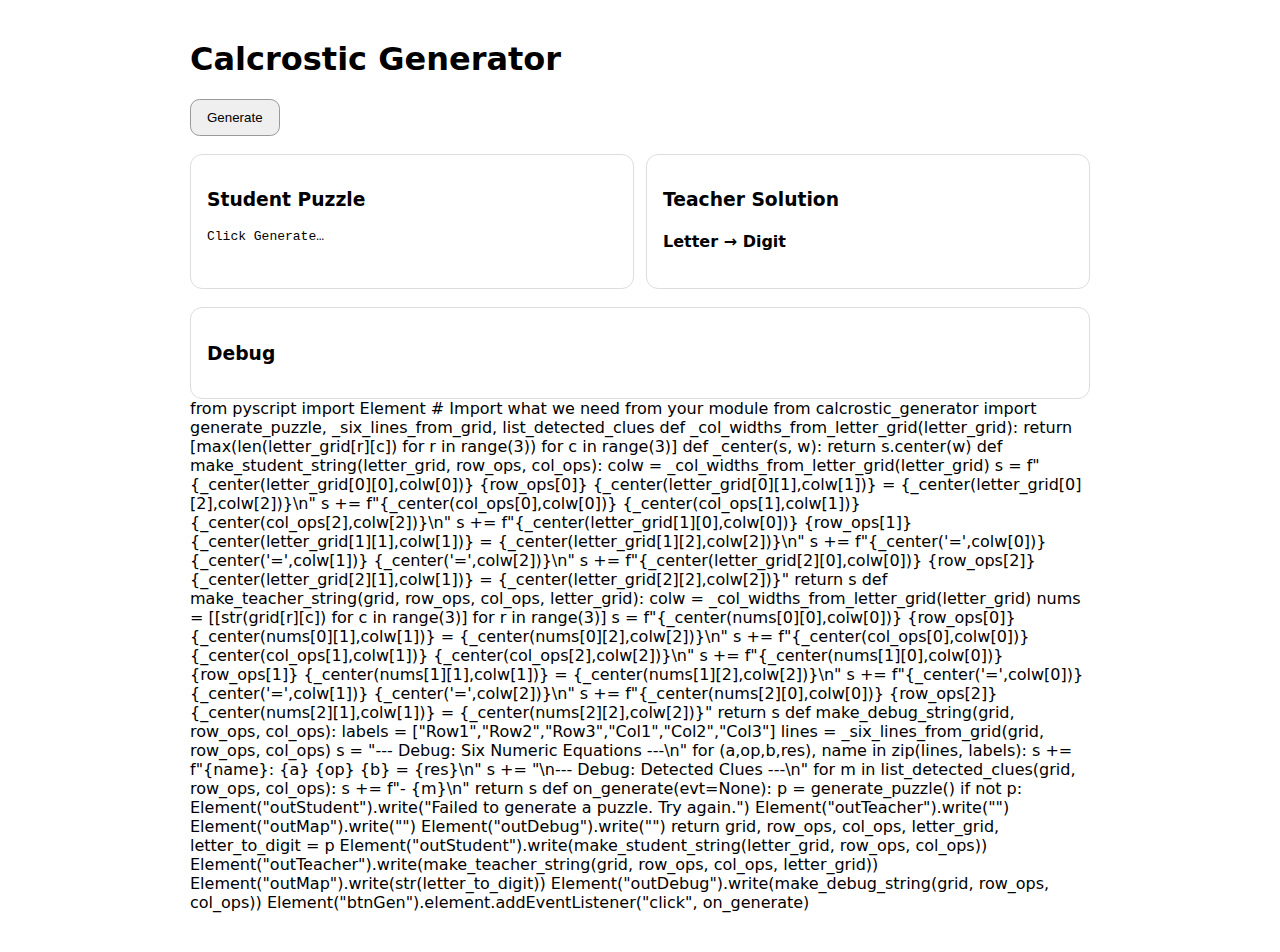
<file: index.html>
<!doctype html>
<html>
<head>
  <meta charset="utf-8" />
  <title>Calcrostic Generator</title>
  <meta name="viewport" content="width=device-width,initial-scale=1" />
  <link rel="stylesheet" href="https://pyscript.net/latest/pyscript.css">
  <script defer src="https://pyscript.net/latest/pyscript.js"></script>
  <style>
    body{font-family:system-ui,Segoe UI,Roboto,Helvetica,Arial,sans-serif;max-width:900px;margin:40px auto;padding:0 16px}
    .row{display:flex;gap:12px;flex-wrap:wrap}
    .card{border:1px solid #ddd;border-radius:12px;padding:16px}
    button{padding:.6rem 1rem;border:1px solid #999;border-radius:.6rem;cursor:pointer}
    pre{white-space:pre-wrap}
  </style>
</head>
<body>
  <h1>Calcrostic Generator</h1>
  <div class="row"><button id="btnGen">Generate</button></div>

  <div class="row" style="margin-top:18px">
    <div class="card" style="flex:1">
      <h3>Student Puzzle</h3>
      <pre id="outStudent">Click Generate…</pre>
    </div>
    <div class="card" style="flex:1">
      <h3>Teacher Solution</h3>
      <pre id="outTeacher"></pre>
      <h4>Letter → Digit</h4>
      <pre id="outMap"></pre>
    </div>
  </div>

  <div class="card" style="margin-top:18px">
    <h3>Debug</h3>
    <pre id="outDebug"></pre>
  </div>

  <!-- Load your Python module first -->
  <py-script src="calcrostic_generator.py"></py-script>

  <!-- Small glue script that calls your module -->
  <py-script>
    from pyscript import Element
    # Import what we need from your module
    from calcrostic_generator import generate_puzzle, _six_lines_from_grid, list_detected_clues

    def _col_widths_from_letter_grid(letter_grid):
        return [max(len(letter_grid[r][c]) for r in range(3)) for c in range(3)]
    def _center(s, w): return s.center(w)

    def make_student_string(letter_grid, row_ops, col_ops):
        colw = _col_widths_from_letter_grid(letter_grid)
        s  = f"{_center(letter_grid[0][0],colw[0])} {row_ops[0]} {_center(letter_grid[0][1],colw[1])} = {_center(letter_grid[0][2],colw[2])}\n"
        s += f"{_center(col_ops[0],colw[0])}   {_center(col_ops[1],colw[1])}   {_center(col_ops[2],colw[2])}\n"
        s += f"{_center(letter_grid[1][0],colw[0])} {row_ops[1]} {_center(letter_grid[1][1],colw[1])} = {_center(letter_grid[1][2],colw[2])}\n"
        s += f"{_center('=',colw[0])}   {_center('=',colw[1])}   {_center('=',colw[2])}\n"
        s += f"{_center(letter_grid[2][0],colw[0])} {row_ops[2]} {_center(letter_grid[2][1],colw[1])} = {_center(letter_grid[2][2],colw[2])}"
        return s

    def make_teacher_string(grid, row_ops, col_ops, letter_grid):
        colw = _col_widths_from_letter_grid(letter_grid)
        nums = [[str(grid[r][c]) for c in range(3)] for r in range(3)]
        s  = f"{_center(nums[0][0],colw[0])} {row_ops[0]} {_center(nums[0][1],colw[1])} = {_center(nums[0][2],colw[2])}\n"
        s += f"{_center(col_ops[0],colw[0])}   {_center(col_ops[1],colw[1])}   {_center(col_ops[2],colw[2])}\n"
        s += f"{_center(nums[1][0],colw[0])} {row_ops[1]} {_center(nums[1][1],colw[1])} = {_center(nums[1][2],colw[2])}\n"
        s += f"{_center('=',colw[0])}   {_center('=',colw[1])}   {_center('=',colw[2])}\n"
        s += f"{_center(nums[2][0],colw[0])} {row_ops[2]} {_center(nums[2][1],colw[1])} = {_center(nums[2][2],colw[2])}"
        return s

    def make_debug_string(grid, row_ops, col_ops):
        labels = ["Row1","Row2","Row3","Col1","Col2","Col3"]
        lines  = _six_lines_from_grid(grid, row_ops, col_ops)
        s = "--- Debug: Six Numeric Equations ---\n"
        for (a,op,b,res), name in zip(lines, labels):
            s += f"{name}: {a} {op} {b} = {res}\n"
        s += "\n--- Debug: Detected Clues ---\n"
        for m in list_detected_clues(grid, row_ops, col_ops):
            s += f"- {m}\n"
        return s

    def on_generate(evt=None):
        p = generate_puzzle()
        if not p:
            Element("outStudent").write("Failed to generate a puzzle. Try again.")
            Element("outTeacher").write("")
            Element("outMap").write("")
            Element("outDebug").write("")
            return
        grid, row_ops, col_ops, letter_grid, letter_to_digit = p
        Element("outStudent").write(make_student_string(letter_grid, row_ops, col_ops))
        Element("outTeacher").write(make_teacher_string(grid, row_ops, col_ops, letter_grid))
        Element("outMap").write(str(letter_to_digit))
        Element("outDebug").write(make_debug_string(grid, row_ops, col_ops))

    Element("btnGen").element.addEventListener("click", on_generate)
  </py-script>
</body>
</html>
</file>
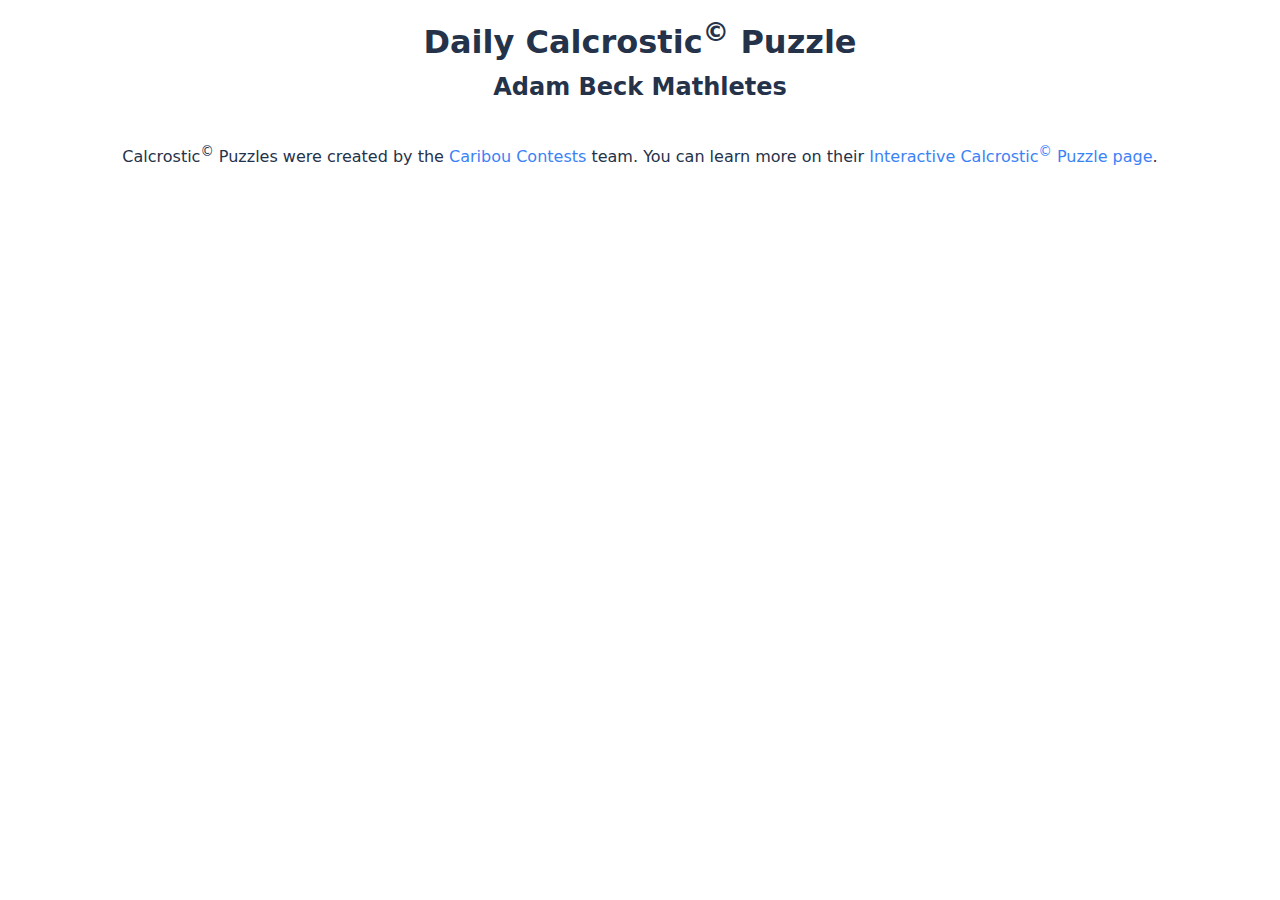
<file: frontend/index.html>
<!DOCTYPE html>
<html lang="en">
<head>
  <meta charset="UTF-8" />
  <meta name="viewport" content="width=device-width, initial-scale=1.0" />
  <meta name="color-scheme" content="light dark">
  <title>Calcrostics</title>
  <link rel="stylesheet" href="style.css?v=2" />
</head>
<body>
  <h1>Daily Calcrostic<sup>©</sup> Puzzle</h1>
  <h2>Adam Beck Mathletes</h2>
 
  <br>
  <section id="credit">
    <p>Calcrostic<sup>©</sup> Puzzles were created by the <a href="https://cariboutests.com/">Caribou Contests</a> team. You can learn more on their <a href="https://cariboutests.com/games/calcrostic.php">Interactive Calcrostic<sup>©</sup> Puzzle page</a>.</p>
  </section>

  <script src="script.js"></script>
</body>
</html>
</file>
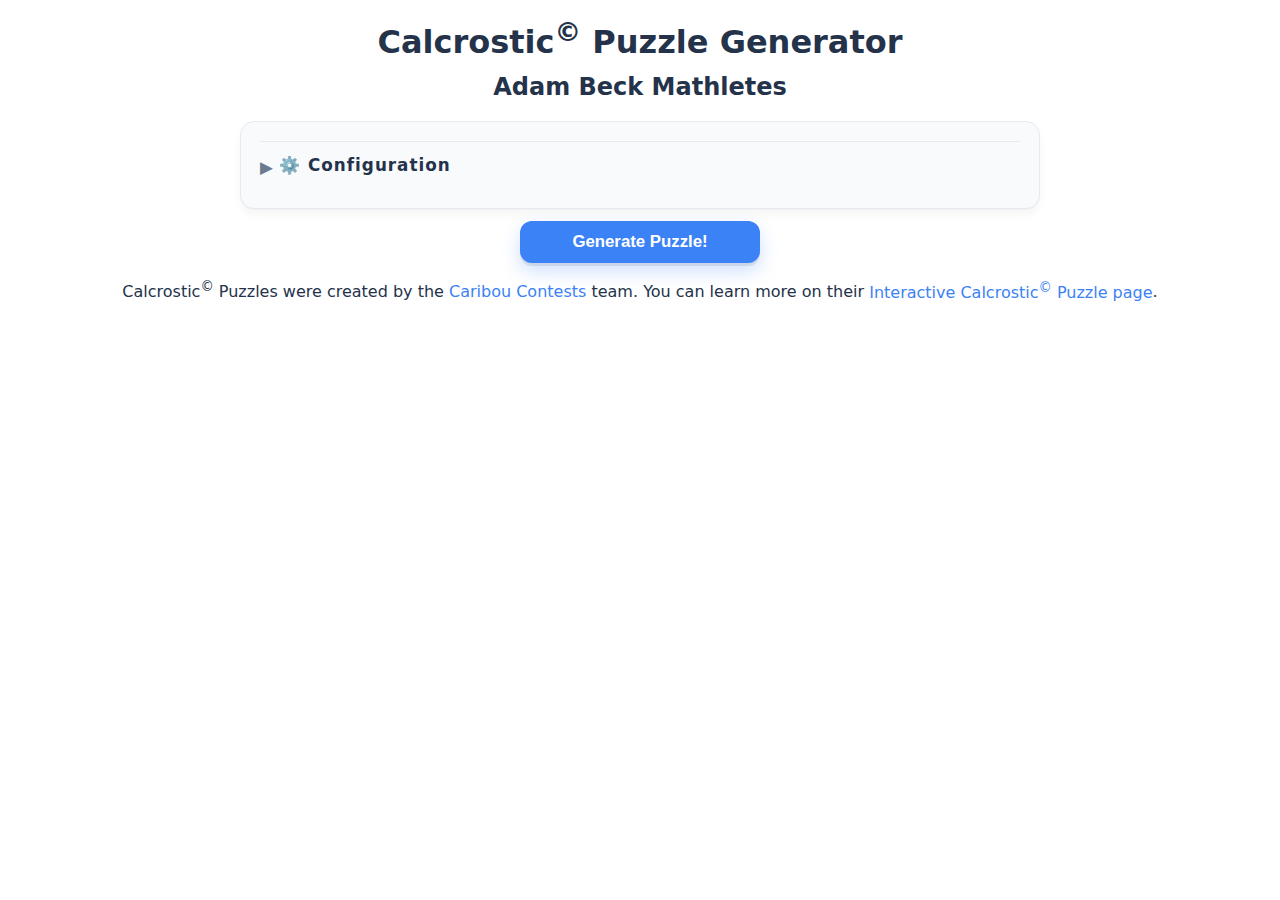
<file: frontend/generator.html>
<!DOCTYPE html>
<html lang="en">
<head>
  <meta charset="UTF-8" />
  <meta name="viewport" content="width=device-width, initial-scale=1.0" />
  <meta name="color-scheme" content="light dark">
  <title>Calcrostics</title>
  <link rel="stylesheet" href="style.css?v=2" />
</head>
<body>
  <h1>Calcrostic<sup>©</sup> Puzzle Generator</h1>
  <h2>Adam Beck Mathletes</h2>

  <section id="configPanel" class="output">
    <details>
      <summary>⚙️ Configuration</summary>

      <div class="config-list">
        <label class="config-item">
          <span class="config-label">Allow Zero</span>
          <input type="checkbox" id="allowZero" checked>
        </label>

        <label class="config-item">
          <span class="config-label">Allow Two-Digit Numbers</span>
          <input type="checkbox" id="allowTwoDigit" checked>
        </label>

        <label class="config-item">
          <span class="config-label">Letters Min</span>
          <input type="number" id="lettersMin" value="5" min="1" max="10" class="config-number">
        </label>

        <label class="config-item">
          <span class="config-label">Letters Max</span>
          <input type="number" id="lettersMax" value="6" min="1" max="10" class="config-number">
        </label>

        <!-- Operator Weights (0–4) -->
        <label class="config-item">
          <span class="config-label">Weight: +</span>
          <input type="range" id="wPlus" min="0" max="4" value="2" step="1">
        </label>

        <label class="config-item">
          <span class="config-label">Weight: −</span>
          <input type="range" id="wMinus" min="0" max="4" value="2" step="1">
        </label>

        <label class="config-item">
          <span class="config-label">Weight: ×</span>
          <input type="range" id="wTimes" min="0" max="4" value="2" step="1">
        </label>

        <label class="config-item">
          <span class="config-label">Weight: ÷</span>
          <input type="range" id="wDiv" min="0" max="4" value="2" step="1">
        </label>
      </div>

    </details>
  </section>

  <button id="generateBtn">
    <span class="spinner" aria-hidden="true"></span>
    <span class="btn-label">Generate Puzzle!</span>
  </button>

  <section id="output" class="output hidden">
    <h2>🧩 Puzzle</h2>
    <pre id="puzzle"></pre>

    <details>
      <summary>✅ Solution</summary>
      <pre id="solution"></pre>
      <pre id="mapping"></pre>
    </details>

    <!--
    <details>
      <summary>🔍 Debug</summary>
      <pre id="debug"></pre>
    </details>
    -->
  </section>

  <br>
  <section id="credit">
    <p>Calcrostic<sup>©</sup> Puzzles were created by the <a href="https://cariboutests.com/">Caribou Contests</a> team. You can learn more on their <a href="https://cariboutests.com/games/calcrostic.php">Interactive Calcrostic<sup>©</sup> Puzzle page</a>.</p>
  </section>

  <script src="script.js"></script>
</body>
</html>
</file>
<file: frontend/style.css>
/* =========================================================
   Calcrostic Generator – Kid-Friendly Theme (Light + Dark)
   ========================================================= */

/* Let native inputs adapt to dark mode automatically */
:root { color-scheme: light dark; }

/* ---------------------------
   Base (Light Mode Defaults)
   --------------------------- */
:root {
  /* Fun light palette */
  --bg:            #ffffff;
  --text:          #24324a;   /* deep blue-gray */
  --muted:         #6c7a91;   /* soft slate */
  --card:          #f8fafc;   /* very light slate */
  --card-border:   #e6eaf0;
  --chip:          #ffffff;

  /* Action / accents */
  --accent:        #3b82f6;   /* playful blue */
  --accent-hover:  #2563eb;   /* deeper blue */
  --accent-2:      #f97316;   /* carrot orange */
  --good:          #10b981;   /* green */
  --warn:          #f59e0b;   /* amber */

  /* Code / pre backgrounds */
  --pre-bg:        #ffffff;
  --pre-border:    #e5e7eb;

  /* Range sliders */
  --track:         #e5e7eb;
  --thumb:         var(--accent);

  /* Config row background */
  --row-bg:        #ffffff;

  /* Button text color (uses currentColor for spinner) */
  --btn-text:      #ffffff;
}

/* ---------------
   Dark Mode Vars
   --------------- */
@media (prefers-color-scheme: dark) {
  :root {
    --bg:           #0f1117;  /* near black with blue hint */
    --text:         #e5e7eb;  /* bright slate */
    --muted:        #9aa4b2;  /* muted gray-blue */
    --card:         #141a22;  /* panel background */
    --card-border:  #293240;  /* subtle outline */
    --chip:         #0b0f14;

    --accent:       #60a5fa;  /* lighter blue for contrast */
    --accent-hover: #3b82f6;
    --accent-2:     #fb923c;  /* warm orange glow */
    --good:         #34d399;
    --warn:         #fbbf24;

    --pre-bg:       #0b0f14;
    --pre-border:   #293240;

    --track:        #1f2632;
    --thumb:        var(--accent);

    --row-bg:       #0f141b;

    --btn-text:     #ffffff;
  }
}

/* -----------
   Typography
   ----------- */
@font-face {
  font-family: "Fredoka";
  src: local("Fredoka"), local("Fredoka-Regular");
  font-display: swap;
}

body {
  font-family: "Comic Sans MS", "Fredoka", system-ui, -apple-system, Segoe UI, Roboto, Helvetica, Arial, sans-serif;
  background: var(--bg);
  color: var(--text);
  text-align: center;
  padding: 1rem;
  margin: 0;
}

h1 {
  font-size: 2rem;
  margin: 0 0 0.75rem;
  color: var(--text);
}

h2, h3 {
  color: var(--text);
  margin: 0.5rem 0;
}

/* ---- Cards / Panels ---- */
.output {
  margin: 1.25rem auto 0;
  font-size: 1.8rem;
  line-height: 2.2rem;
  text-align: center;
  font-weight: 700;
  letter-spacing: 1px;
  max-width: 760px;
  background: var(--card);
  padding: 1.2rem;
  border-radius: 14px;
  border: 1px solid var(--card-border);
  box-shadow:
    0 1px 0 rgba(0,0,0,0.02),
    0 6px 10px rgba(0,0,0,0.04);
}

.hidden { display: none; }

/* ---- Collapsible Configuration Panel ---- */
#configPanel { text-align: left; }

#configPanel summary {
  font-weight: 800;
  font-size: 1.05rem;
  cursor: pointer;
  list-style: none;
  position: relative;
  padding-left: 1.2rem;
  color: var(--text);
  margin-bottom: 0.35rem;
}

#configPanel summary::before {
  content: "▶";
  position: absolute;
  left: 0;
  top: 0;
  transform: translateY(2px);
  color: var(--muted);
  transition: transform 0.15s ease, color 0.15s ease;
}

#configPanel details[open] summary::before {
  transform: translateY(2px) rotate(90deg);
  color: var(--accent-2);
}

/* ---- Config List Rows ---- */
.config-list {
  display: grid;
  grid-template-columns: 1fr;  /* neat single column */
  gap: 10px;
  margin-top: 8px;
}

.config-item {
  display: flex;
  align-items: center;
  justify-content: space-between;  /* label left, control right */
  gap: 12px;
  width: 100%;
  padding: 10px 12px;
  background: var(--row-bg);
  border: 1px solid var(--card-border);
  border-radius: 10px;
}

.config-label { font-weight: 600; color: var(--text); }

/* ---- Numeric Inputs ---- */
.config-number {
  width: 5rem;
  appearance: textfield;
  padding: 6px 8px;
  border: 1px solid var(--card-border);
  border-radius: 8px;
  background: var(--chip);
  color: var(--text);
}
.config-number:focus {
  outline: 2px solid var(--accent);
  outline-offset: 1px;
}

/* Remove spinners in some browsers */
.config-number::-webkit-outer-spin-button,
.config-number::-webkit-inner-spin-button {
  -webkit-appearance: none;
  margin: 0;
}

/* ---- Range (Operator Weights) ---- */
.config-item input[type="range"] {
  width: clamp(140px, 50%, 260px);
  max-width: 60%;
  height: 8px;
  appearance: none;
  background: var(--track);
  border-radius: 999px;
  outline: none;
}
.config-item input[type="range"]::-webkit-slider-thumb {
  appearance: none;
  width: 18px; height: 18px;
  border-radius: 50%;
  background: var(--thumb);
  border: 2px solid #ffffff20;
  box-shadow: 0 2px 6px rgba(0,0,0,0.25);
  cursor: pointer;
}
.config-item input[type="range"]::-moz-range-thumb {
  width: 18px; height: 18px;
  border-radius: 50%;
  background: var(--thumb);
  border: none;
  box-shadow: 0 2px 6px rgba(0,0,0,0.25);
  cursor: pointer;
}

/* ---- Button + Centered Spinner ---- */
button {
  appearance: none;
  border: none;
  border-radius: 12px;
  padding: 0.7rem 1.2rem;
  font-weight: 800;
  font-size: 1.05rem;
  background: var(--accent);
  color: var(--btn-text);
  cursor: pointer;
  margin-top: 12px;
  position: relative;           /* anchor spinner */
  min-width: 240px;
  box-shadow: 0 3px 0 rgba(0,0,0,0.08), 0 8px 18px rgba(59,130,246,0.25);
  transition: transform 0.04s ease, background 0.2s ease, box-shadow 0.2s ease;
}
button:hover { background: var(--accent-hover); }
button:active { transform: translateY(1px); }
button[disabled] { opacity: 0.8; cursor: progress; }

.spinner {
  display: none;
  position: absolute;
  top: 50%; left: 50%;
  width: 22px; height: 22px;
  border: 3px solid currentColor;  /* inherits button text color */
  border-right-color: transparent;  /* gap for spin illusion */
  border-radius: 50%;
  transform: translate(-50%, -50%);
  animation: spin 0.8s linear infinite;
}
@keyframes spin { to { transform: translate(-50%, -50%) rotate(360deg); } }

.loading .spinner { display: block; }
.loading .btn-label { opacity: 0; }

.config-item { min-width: 0; }
.config-label { flex: 1 1 auto; min-width: 0; }
.config-item > input[type="range"],
.config-item > input[type="number"],
.config-item > input[type="checkbox"] { flex: 0 0 auto; }

/* ---- Code / Output Blocks ---- */
pre {
  background: var(--pre-bg);
  color: var(--text);
  border: 1px solid var(--pre-border);
  border-radius: 10px;
  padding: 0.75rem;
  white-space: pre-wrap;
  overflow-x: auto;
  line-height: 1.35;
  font-family: ui-monospace, SFMono-Regular, Menlo, Consolas, "Liberation Mono", monospace;
}

/* ---- Links (if used) ---- */
a { color: var(--accent); text-decoration: none; }
a:hover { color: var(--accent-hover); text-decoration: underline; }

/* ---- Utility ---- */
.center { text-align: center; }
.left   { text-align: left; }
.right  { text-align: right; }

/* ---- Small decorative badges (if needed) ---- */
.badge {
  display: inline-block;
  padding: 0.2rem 0.5rem;
  font-size: 0.8rem;
  border-radius: 999px;
  background: var(--accent-2);
  color: #fff;
}

/* ---- Optional: subtle dividers inside cards ---- */
details {
  border-top: 1px solid var(--card-border);
  padding-top: 6px;
}
</file>
